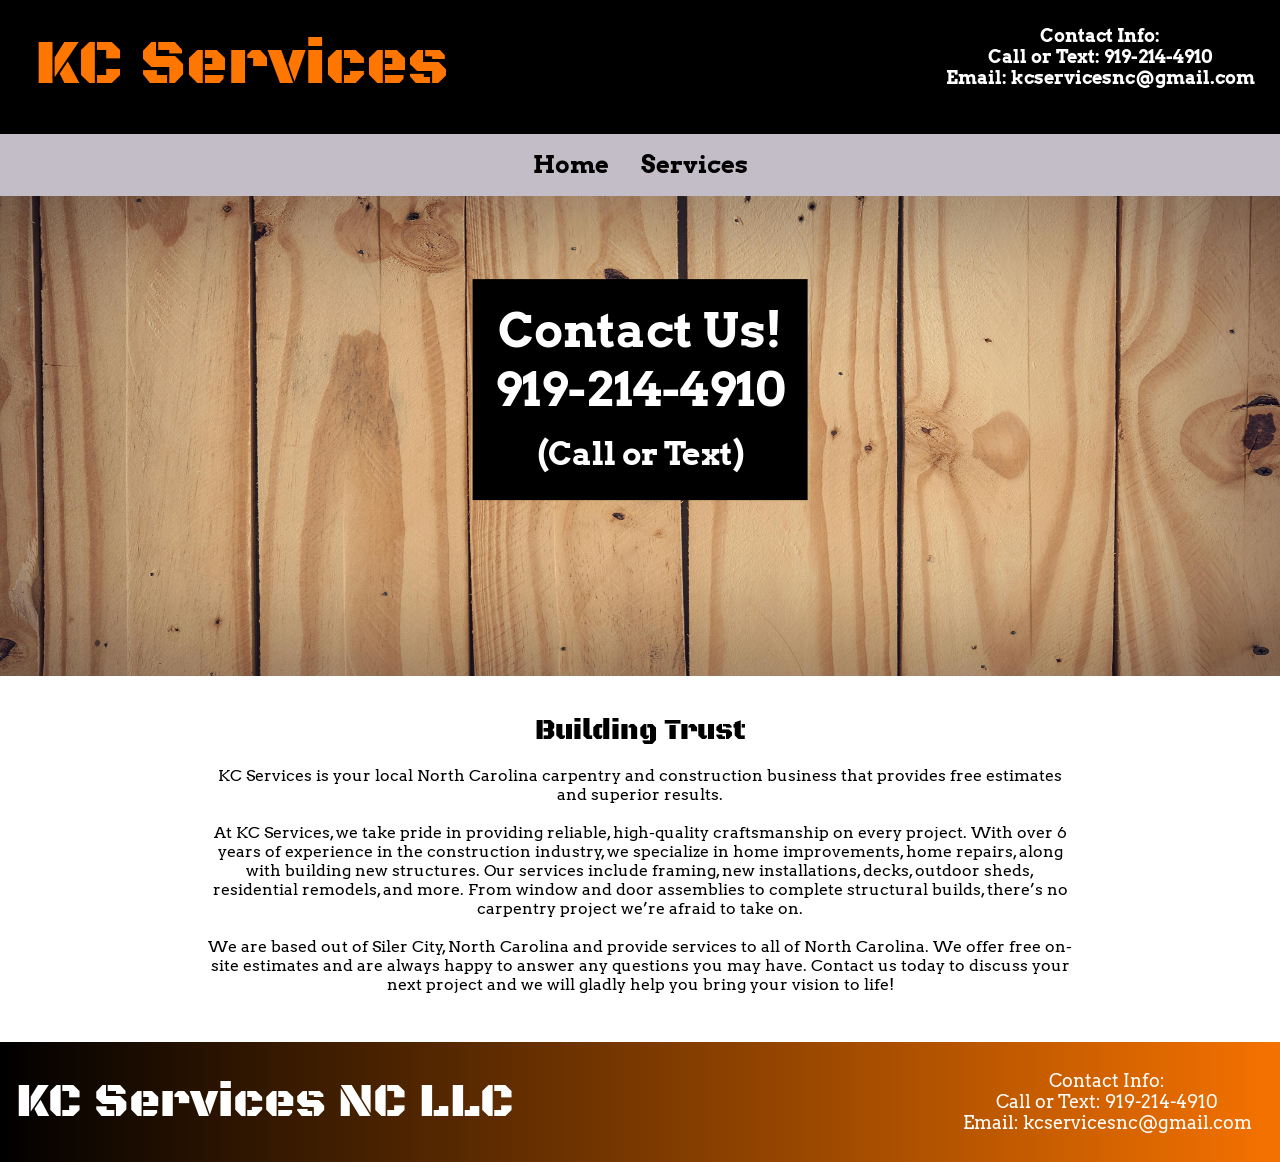
<file: index.html>
<!DOCTYPE html>
<html lang="en">
<head>
  <meta charset="utf-8">
  <meta name="viewport" content="width=device-width, initial-scale=1">
  <title>KC Services NC LLC</title>
  <link rel="stylesheet" href="css/styles.css">
  <style>
    @import url('https://fonts.googleapis.com/css2?family=Arvo:ital,wght@0,400;0,700;1,400;1,700&family=Black+Ops+One&family=Protest+Guerrilla&display=swap');
    </style>
</head>
<body>

  <header class="header">
    <div class="logo">
      <h1>KC Services
      </h1>
      <div class="headerinfo">
        <p>Contact Info:
          <br>Call or Text: 919-214-4910
          <br>Email: kcservicesnc@gmail.com
        </p>
      </div>
    </div>
  
    <nav class="navbar">
      <ul class="navlinks">
        <li><a href="index.html">Home</a></li>
        <li><a href="services.html">Services</a></li>
      </ul>
    </nav>
  </header>

  <main>
    <section class="woodbox">
      <div class="woodtext">
        <h2>Contact Us! 
          <br>919-214-4910
          <br><span>(Call or Text)</span>
        </h2>
      </div>
      <div class="wood">
        <img src="images/wood.jpg" alt="Picture of wood fence.">
      </div>
    </section>
  
    <section class="hometext">
      <h3>Building Trust</h3>
      <p>KC Services is your local North Carolina carpentry 
        and construction business 
        that provides free estimates and superior results.
        <br>
        <br>At KC Services, we take pride in providing reliable, 
        high-quality craftsmanship on every project. 
        With over 6 years of experience in the construction 
        industry, we specialize in home improvements, home repairs, 
        along with building new structures. Our services include framing, 
        new installations, decks, outdoor sheds, 
        residential remodels, and more. 
        From window and door assemblies to complete structural builds, 
        there’s no carpentry project we’re afraid to take on.
        <br>
        <br>We are based out of Siler City, North Carolina and 
        provide services to all of North Carolina. We
        offer free on-site estimates and are always 
        happy to answer any questions you may have. 
        Contact us today to discuss your next project 
        and we will gladly help you bring your vision to life!</p>
    </section>
  </main>

  <footer class="footer">
    <p class="small-logo">KC Services NC LLC
    </p>
    <p class="footerinfo">Contact Info:
      <br>Call or Text: 919-214-4910
      <br>Email: kcservicesnc@gmail.com
    </p>
  </footer>

</body>
</html>
</file>
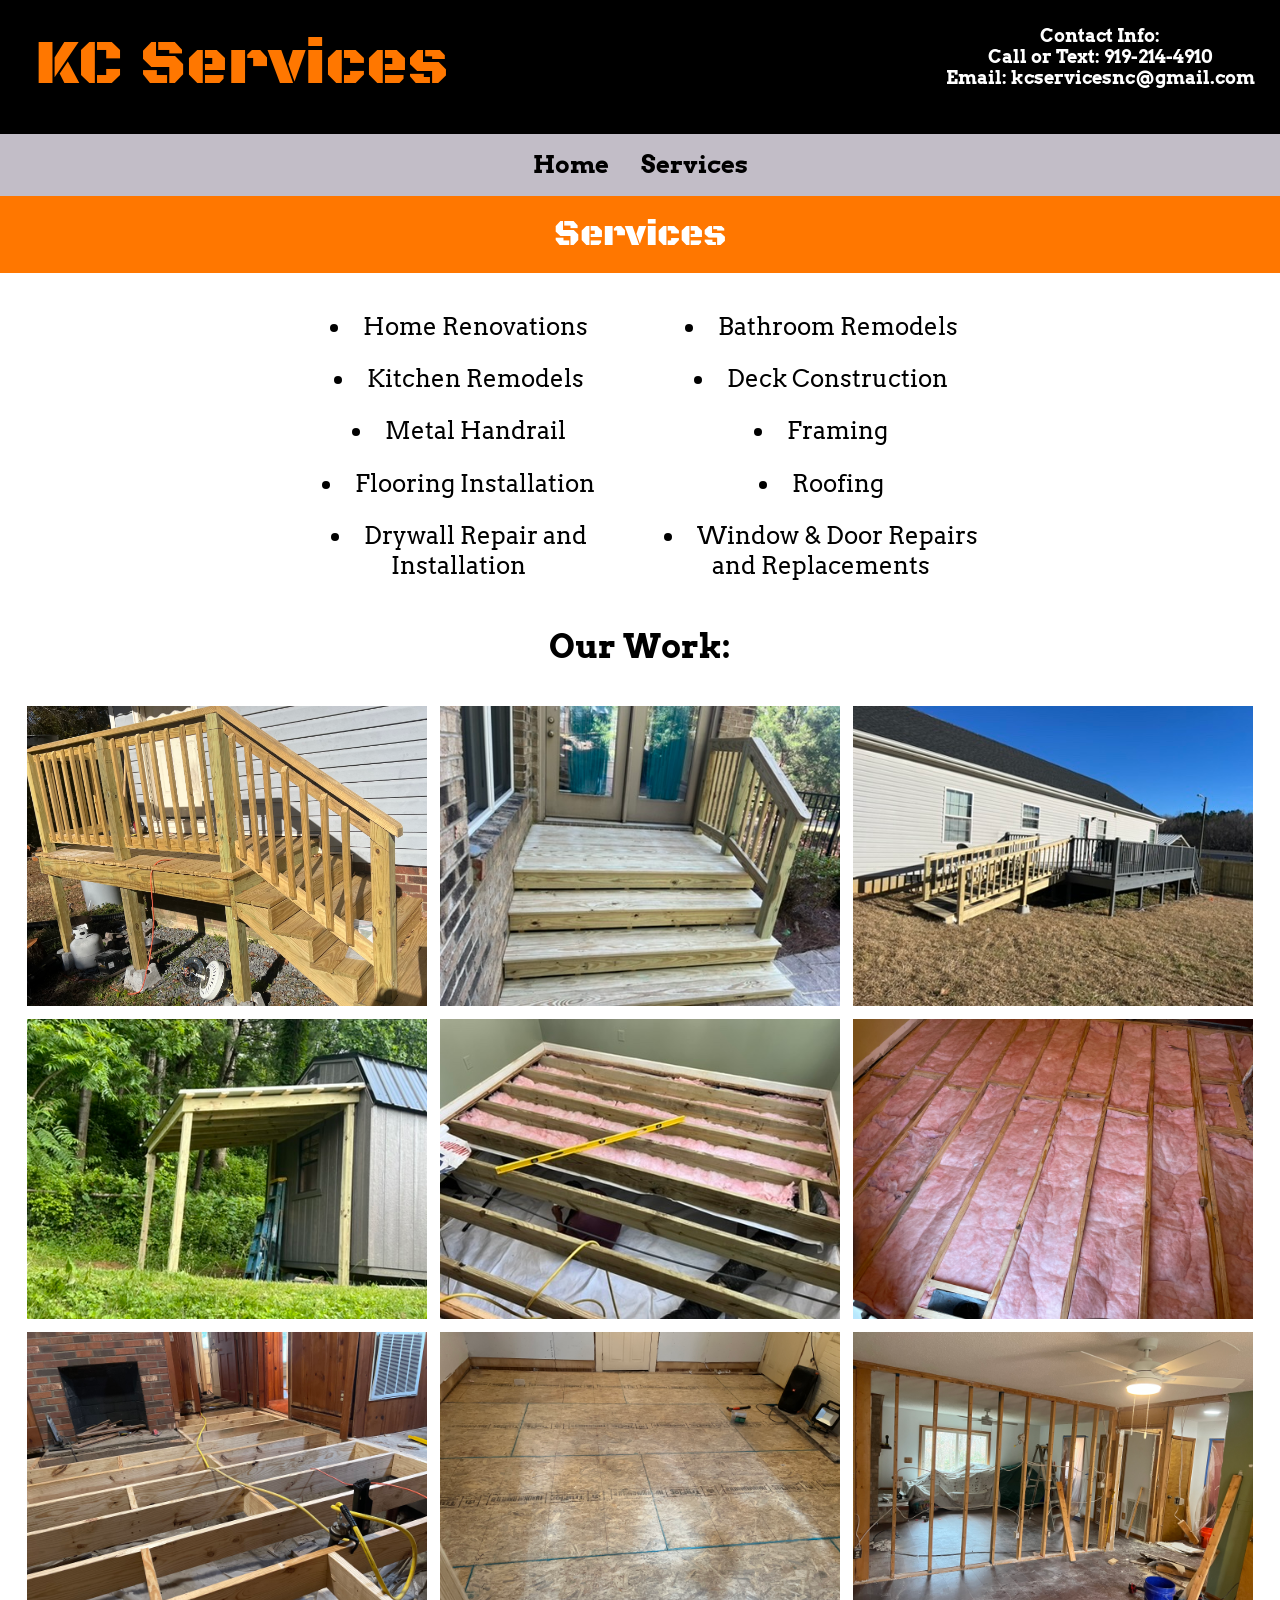
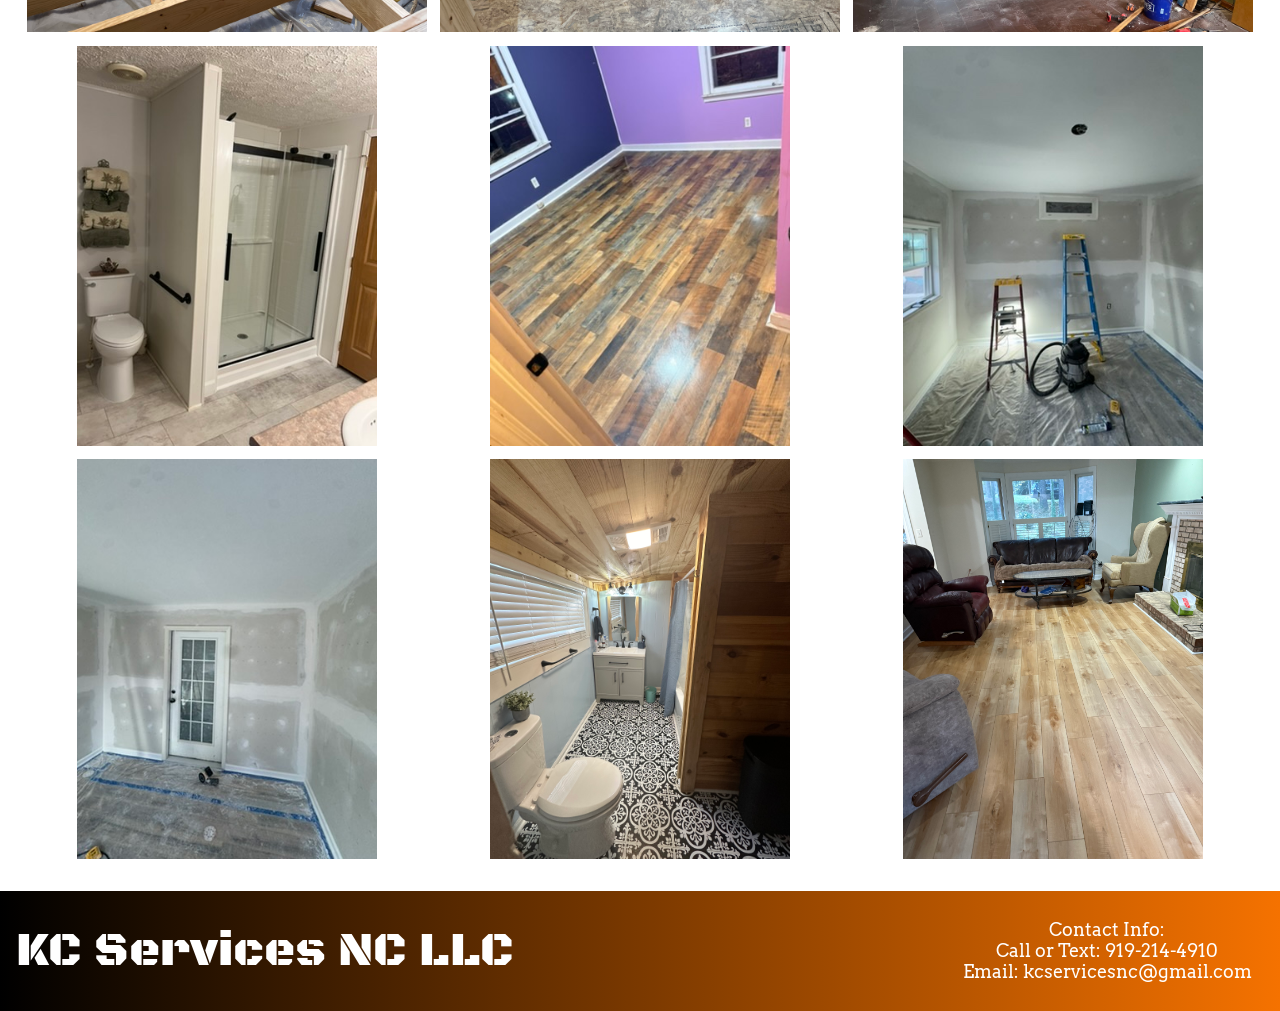
<file: services.html>
<!DOCTYPE html>
<html lang="en">
<head>
  <meta charset="utf-8">
  <meta name="viewport" content="width=device-width, initial-scale=1">
  <title>KC Services NC LLC</title>
  <link rel="stylesheet" href="css/styles.css">
  <style>
    @import url('https://fonts.googleapis.com/css2?family=Arvo:ital,wght@0,400;0,700;1,400;1,700&family=Black+Ops+One&family=Protest+Guerrilla&display=swap');
    </style>
</head>
<body>

  <header class="header">
    <div class="logo">
      <h1>KC Services</h1>
      <div class="headerinfo">
        <p>Contact Info:
          <br>Call or Text: 919-214-4910
          <br>Email: kcservicesnc@gmail.com
        </p>
      </div>
    </div>
  
    <nav class="navbar">
      <ul class="navlinks">
        <li><a href="index.html">Home</a></li>
        <li><a href="services.html">Services</a></li>
      </ul>
    </nav>
  </header>

  <main>
    <section class="title">
      <h2>Services</h2>
    </section>
  
    <section class="services">
      <div class="services-list">
        <li>Home Renovations</li>
        <li>Bathroom Remodels</li>
        <li>Kitchen Remodels</li>
        <li>Deck Construction</li>
        <li>Metal Handrail</li>
        <li>Framing</li>
        <li>Flooring Installation</li>
        <li>Roofing</li>
        <li>Drywall Repair and Installation</li>
        <li>Window & Door Repairs and Replacements</li>
      </div>
    </section>

    <section class="our-work">
      <header>Our Work:</header>
      <div class="service-pics">
        <img src="images/deck.jpeg" alt="Newly built small deck with stairs.">
        <img src="images/porch.jpeg" alt="Newly built small porch.">
        <img src="images/ramp.jpeg" alt="Newly built ramp off an existing deck.">
        <img src="images/lean.jpeg" alt="New lean-to built off an existing building.">
        <img src="images/floor1.jpeg" alt="New floor joists and insulation installed before new subfloor and flooring.">
        <img src="images/floor.jpeg" alt="New floor joists and insulation installed before new subfloor and flooring.">
        <img src="images/floor3.jpeg" alt="New floor joists installed.">
        <img src="images/subfloor.jpeg" alt="New subfloor installed.">
        <img src="images/wall.jpeg" alt="New wall frame installed.">

        <img src="images/bathroom1.jpeg" alt="Remodeled bathroom showing the new toilet and shower with glass doors.">
        <img src="images/floor2.jpeg" alt="New oak style LVP flooring installed." >
        <img src="images/drywall.jpeg" alt="Finished drywall work before paint.">
        <img src="images/drywall2.jpeg" alt="New floor joists and insulation installed before new subfloor and flooring.">
        <img src="images/bathroom2.jpeg" alt="Remodeled bathroom showing the new vanity, 
        toilet, fresh blue paint, light fixtures, and wood ceiling and trim.">
        <img src="images/flooring1.jpeg" alt="New flooring installed.">

      </div>

    </section>
  </main>


  <footer class="footer">
    <p class="small-logo">KC Services NC LLC
    </p>
    <p class="footerinfo">Contact Info:
      <br>Call or Text: 919-214-4910
      <br>Email: kcservicesnc@gmail.com
    </p>
  </footer>

</body>
</html>
</file>
<file: css/styles.css>
.protest-guerrilla-regular {
  font-family: "Protest Guerrilla", sans-serif;
  font-weight: 400;
  font-style: normal;
}

.black-ops-one-regular {
  font-family: "Black Ops One", system-ui;
  font-weight: 400;
  font-style: normal;
}

.arvo-regular {
  font-family: "Arvo", serif;
  font-weight: 400;
  font-style: normal;
}

.arvo-bold {
  font-family: "Arvo", serif;
  font-weight: 700;
  font-style: normal;
}

.arvo-regular-italic {
  font-family: "Arvo", serif;
  font-weight: 400;
  font-style: italic;
}

.arvo-bold-italic {
  font-family: "Arvo", serif;
  font-weight: 700;
  font-style: italic;
}


* {
  margin: 0;
  padding: 0;
  box-sizing: border-box;
}

body {
  font-family: "Arvo";
    font-weight: 400;
    font-style: normal;
  background: white;
  color: #000000;
}

.header {
  background: black;
}

.logo {
  display: block;
  text-align: center;
}

.logo h1 {
  font-family: "Black Ops One";
    font-weight: 400;
    font-style: normal;
  font-size: 3.25rem;
  color: #FF7700;
  padding: 1%;
}

.logo span {
  font-size: 1.5rem;
}

.headerinfo {
  color: white;
  display: none;
  font-size: 1.1rem;
  font-weight: bold;
  margin-top: 10pt;
  text-align: center;
}

.navbar {
  background: #C2BDC7;
  margin-top: 1rem;
}

.navlinks {
  list-style: none;
  display: flex;
  justify-content: center;
}

.navlinks li {
  padding: 1rem;
}

.navlinks a {
  color: black;
  text-decoration: none;
  font-size: 1.5rem;
  font-weight: bold;
}

.navlinks a:hover,
.navlinks a:focus {
  text-decoration: underline;
}

.title {
  background-color: #FF7700;
  text-align: center;
  padding: 1rem;
  color: white;
  margin-bottom: 2rem;
  font-size: 1.5rem;
}

.title h2 {
  font-family: "Black Ops One";
  font-weight: 400;
}

.woodbox {
  position: relative;
  width: 100%;
}

.woodtext h2 {
  font-size: 1.25rem;
  color: white;
  padding: 1.4rem;
  text-align: center;
  background-color: #000000;
  position: absolute;
  top: 40%;
  left: 50%;
  transform: translate(-50%, -50%);
}

.woodtext span {
  font-size: 0.75rem;
}

.wood img {
  width: 100%;
  height: auto;
  max-height: 30rem;
}

.hometext {
  text-align: center;
  padding: 1rem;
  font-size: 1rem;
  margin: auto 15%;
  word-spacing: 10%;
}

.hometext h3 {
  font-family: "Black Ops One";
  padding: 2%;
  font-size: 1.75rem;
  font-weight: 400;
}

.services-list {
  font-size: 1.2rem;
  list-style-position: inside;
  text-align: center;
  margin: auto 15%;
}

.services-list li {
  padding: 2%;
}

.our-work header {
  font-size: 25pt;
  text-align: center;
  font-weight: bold;
  padding: 3%;
}

.service-pics {
  display: grid;
  justify-items: center;
  gap: 10pt;
  margin: auto 2%;
}

.service-pics img {
  max-width: 350px;
  max-height: 350px;
}


.footer {
  background: linear-gradient(to right, black, #f57200);
  text-align: center;
  color: white;
  padding: 1rem;
  margin-top: 2rem;
}

.small-logo {
  font-family: "Black Ops One";
    font-weight: 400;
    font-style: normal;
    font-size: 2rem;
}

.footerinfo {
  font-size: 1.1rem;
  padding: 4%;
}

@media (min-width: 480px) {
  .woodtext h2 {
    font-size: 2rem;
  }

  .woodtext span {
    font-size: 1rem;
  }
}


@media (min-width: 768px) {
  .logo {
    display: flex;
    flex-direction: row;
    justify-content: space-between;
    text-align: left;
    margin-left: 10px;
  }

  .logo h1 {
    font-size: 4em;
    margin-top: 1%;
    margin-left: 1%;
  }

  .headerinfo {
    display: flex;
    margin-right: 2%;
    margin-top: 2%;
  }

  .navlinks {
    flex-direction: row;
    justify-content: center;
  }

  main {
    margin: auto;
  }

  .woodtext h2 {
    font-size: 3rem;
  }

  .woodtext span {
    font-size: 2rem;
  }

  .services-list {
    display: grid;
    grid-template-columns: 1fr 1fr;
    gap: .5rem;
    font-size: 1.5rem;
  }

  .services {
    text-align: center;
    margin: auto 10%;
  }

  .service-pics {
    display: grid;
    grid-template-columns: repeat(auto-fit, 400px) ;
    gap: 10pt;
    justify-content: center;
    margin: auto 2%;
  }

  .service-pics img {
    max-width: 400px;
    max-height: 400px;
  }

  .small-logo {
    font-size: 3rem;
    align-content: center;
  }

  .footer {
    display: flex;
    justify-content: space-between;
  }

  .footerinfo {
    padding: 1%;
  }
  
}
</file>
